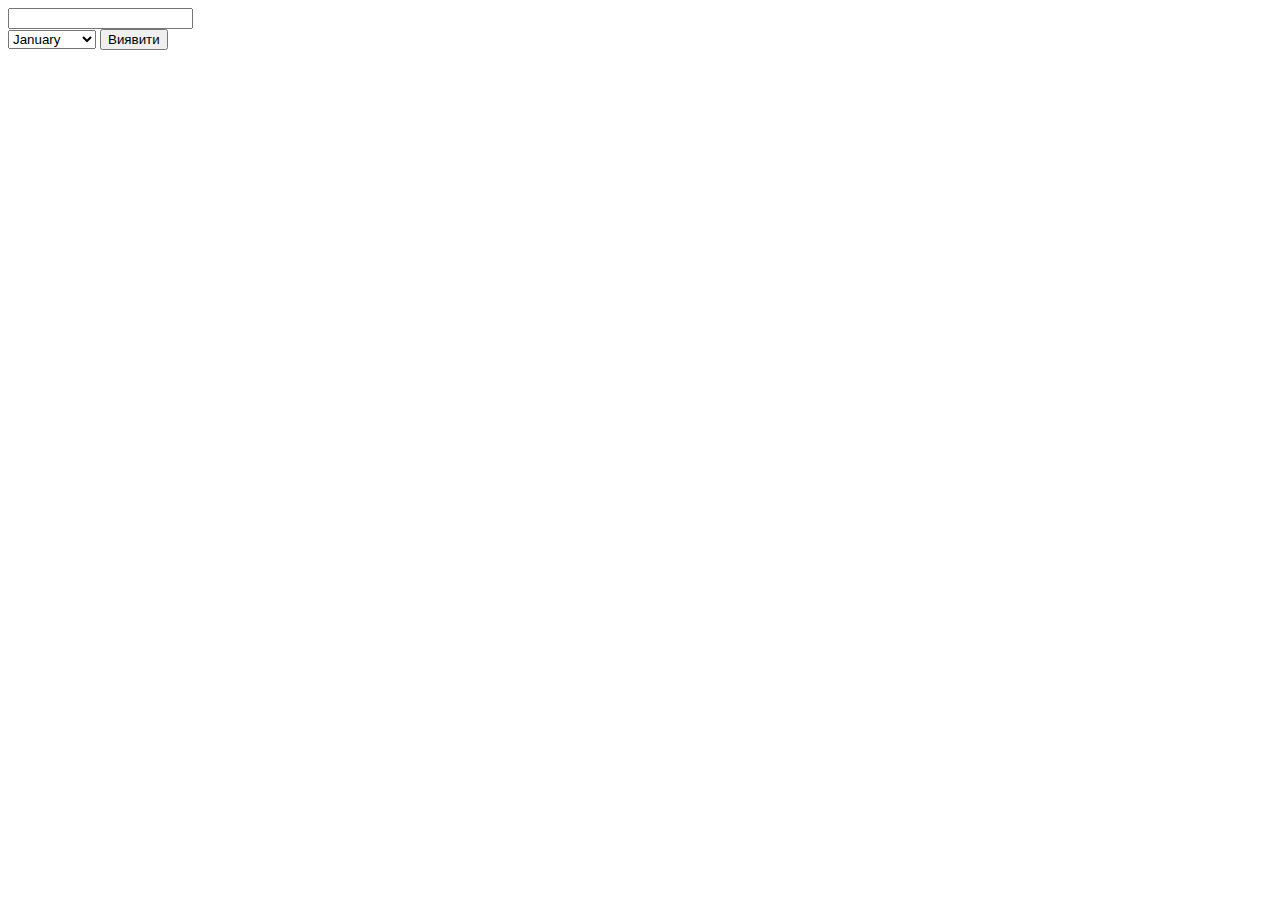
<file: one/index.html>
<!DOCTYPE html>
<html lang="en">
<head>
    <meta charset="UTF-8">
    <title>Document</title>
</head>
<body>

    
    <form action="form.php" method="POST">

    <!-- dz-1-1 -->

        <input type="number" name="year" id="year" value="" min="1" step="1"><br>
        <select name="month" id="month">
            <option id="1">January</option>
            <option id="2">February</option>
            <option id="3">March</option>
            <option id="4">April</option>
            <option id="5">May</option>
            <option id="6">June</option>
            <option id="7">July</option>
            <option id="8">August</option>
            <option id="9">September</option>
            <option id="10">October</option>
            <option id="11">November</option>
            <option id="12">​December​</option>
        </select>
        <button type="submit" name="submit" id="submit">Виявити</button>


    <!-- dz-1-2 -->

    
        <!-- <label for="word">Ввести слово</label>
        <input type="text" name="word" id="word"><br>
        <button type="submit" name="submit" value="submit">Провирити!</button> -->
   


    <!-- dz-1-3 -->

    
        <!-- <label for="word">Ввести текст:</label>
        <input type="text" name='text' id="word" value=""><br>
        <button type="submit" name="submit" value="submit">Виявити</button> -->

    </form> 
    
</body>
</html>
</file>
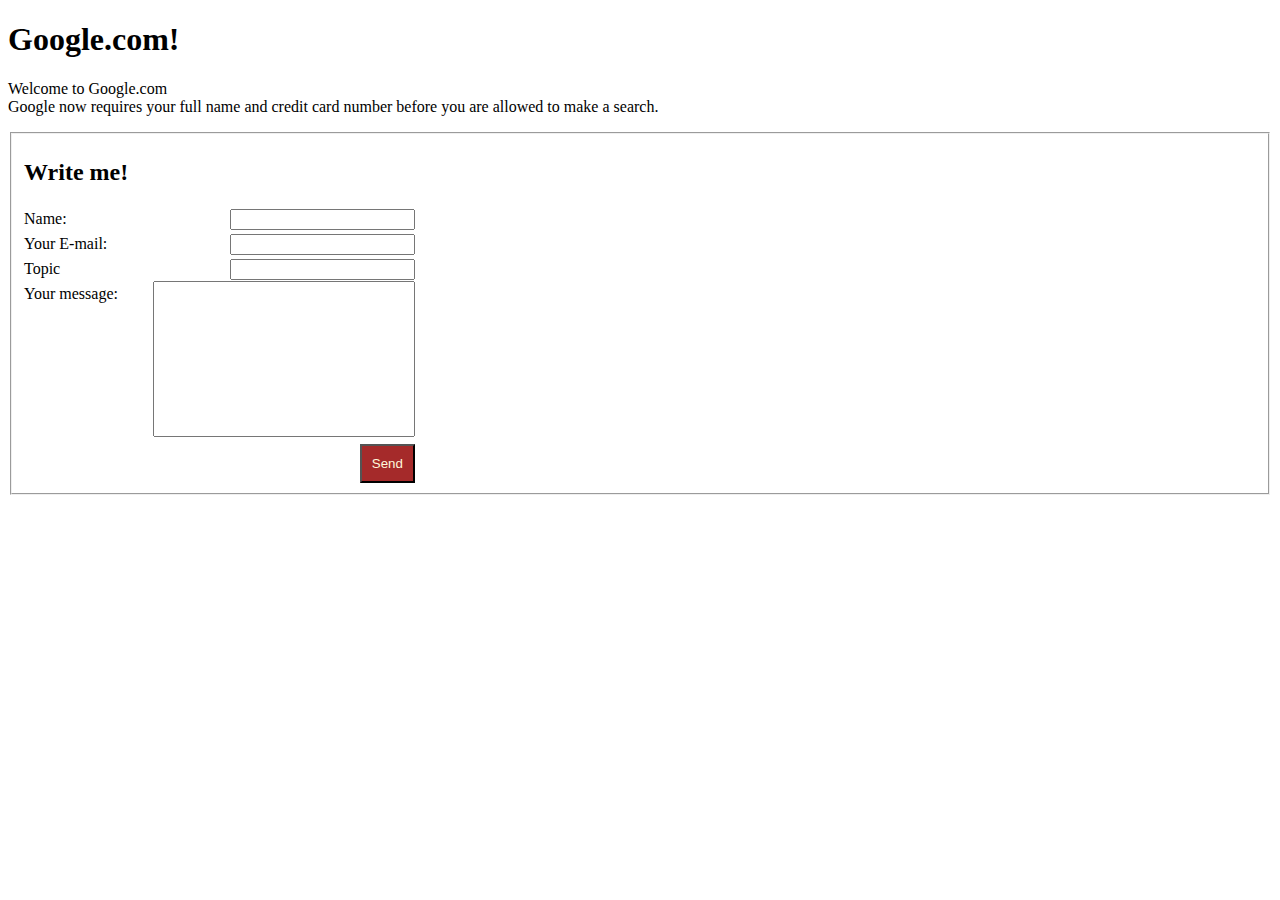
<file: sending_sms/index.html>
<!DOCTYPE html>
<html lang="en">
<head>
    <meta charset="UTF-8">
    <meta name="viewport" content="width=device-width, initial-scale=1.0">
    <title>php</title>
    <link href="style.css" rel="stylesheet" type="text/css">
</head>
<body>

    <h1>Google.com!</h1>

    <p>Welcome to Google.com <br />
        Google now requires your full name and credit card number before you are
        allowed to make a search.</p>

    <form action="​phish.php" method="POST">

        <!-- dz-3-1 -->
        
        <!-- <fieldset>
           <div class="main">
            <div class="field">
                <label for="name">Name:</label>
                <input type="text" name="name" id="name"><br>
            </div>
            <div class="field">    
                <label for="ccn">Credit Card Number:</label>
                <input type="text" name="ccn" id="ccn"><br>
            </div>
            <div class="field">
                <label for="query">Search Query:</label>
                <input type="text" name="query" id="query"><br>
            </div>
            <button style="float: right; padding: 10px; background-color: brown; color: cornsilk;" type="submit" name="submit" id="submit">Search</button>
           </div> 
        </fieldset>  -->


        <!-- dz-3-2 -->

        <fieldset>    
        <h2>Write me!</h2>
        <div class="main">
            <div class="field">
                <label for="Name">Name:</label>
                <input type="text" name="mesName" id="Name"><br>
            </div>
            <div class="field">    
                <label fot="email">Your E-mail:</label>
                <input type="email" name="email" id="email"><br>
            </div>  
            <div class="field">    
                <label fot="subject">Topic</label>
                <input type="text" name="subject" id="subject"><br>
            </div>   
            <div class="field">
                <label for="message">Your message:</label>
                <textarea cols="30" rows="10" style="resize: none;" name="message" id="message"></textarea>
            </div>

            <button style="float: right; padding: 10px; background-color: brown; color: cornsilk;" type="submit" name="submit" id="submit">Send</button>
           </div> 
        </fieldset>


    </form>    
</body>
</html>
</file>
<file: sending_sms/style.css>
.field{
    clear:both; 
    text-align:right;
    line-height:25px;
}

label {
    float: left;
    padding-right: 35px;
}    

.main {
    float: left;
  }
</file>
